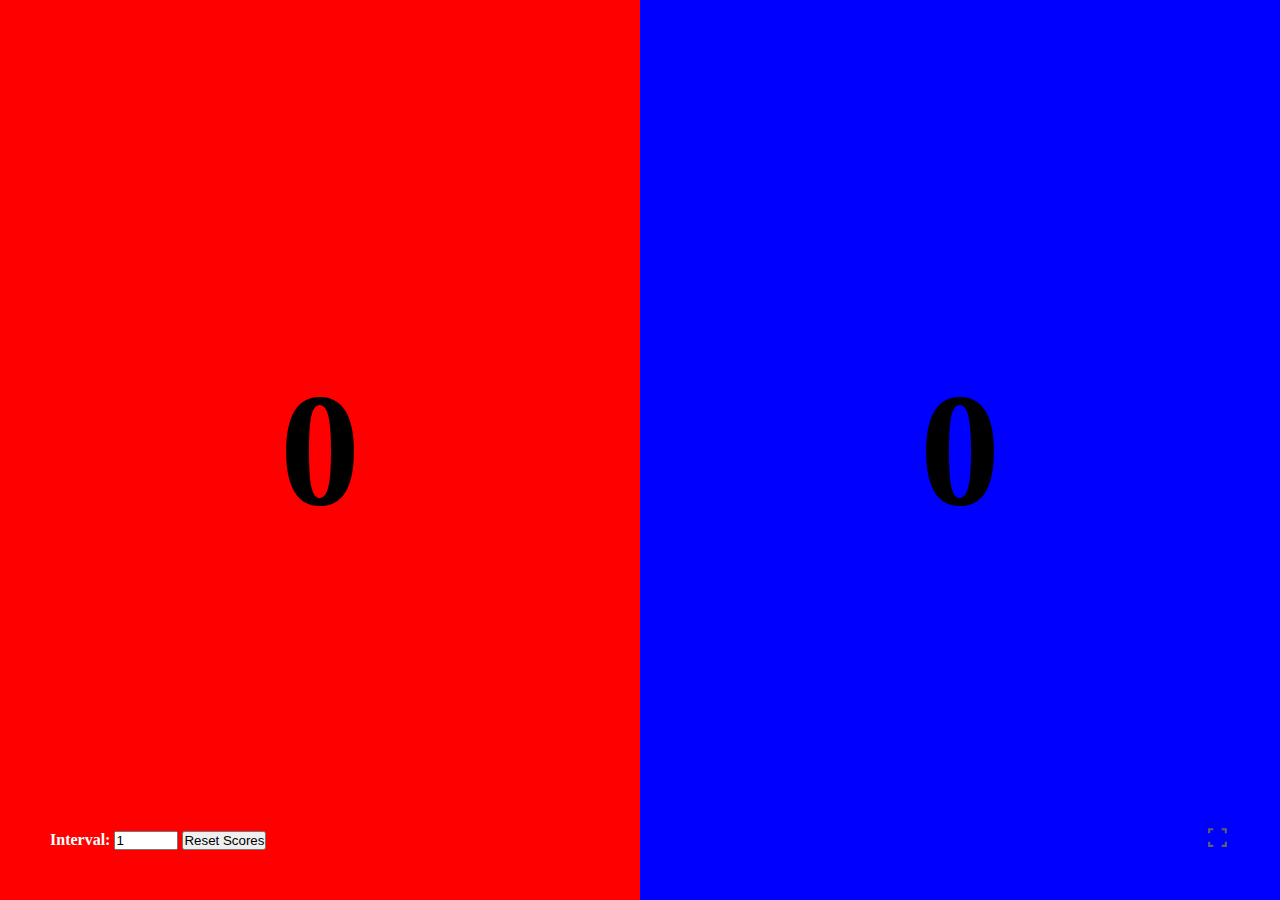
<file: 2score/index.html>
<!DOCTYPE html>
<html>
    <head>
        <title>Two Score</title>
        <link rel="stylesheet" href="index.css">
        <script src="index.js" defer></script>
        <meta name="viewport" content="user-scalable=no, maximum-scale=1, initial-scale=1">
    </head>
    <body>
        <div id="scores">
            <div id="left">
                <h1 id="left-score">0</h1>
            </div>
            <div id="right">
                <h1 id="right-score">0</h1>
            </div>
        </div>
        <div id="options">
            <span>Interval: <input id="interval" type="number"></span>
            <button id="reset">Reset Scores</button>
        </div>
        <button id="fullscreen"></button>
    </body>
</html>
</file>
<file: 2score/index.css>
/** CSS **/

* {
    margin: 0;
    padding: 0;
}

#left, #right {
    position: absolute;
    width: 50%;
    height: 100%;
    display: flex;
    align-items: center;
    justify-content: center;
}

#left > h1::selection, #right > h1::selection {
    color: black;
}

#left > h1, #right > h1 {
    text-align: center;
    font-size: 10rem;
}

#left {
    left: 0%;
    background-color: red;
}

#right {
    left: 50%;
    background-color: blue;
}

#options {
    position: absolute;
    bottom: 50px;
    left: 50px;
}

#options > span {
    color: white;
    font-weight: bold;
}

#interval {
    width: 60px;
}

#fullscreen {
    background-image: url("../fullscreen.svg");
    background-repeat: no-repeat;
    background-size: contain;
    background-color: transparent;
    border: none;
    position: absolute;
    right: 50px;
    bottom: 50px;
    width: 25px;
    height: 25px;
}
</file>
